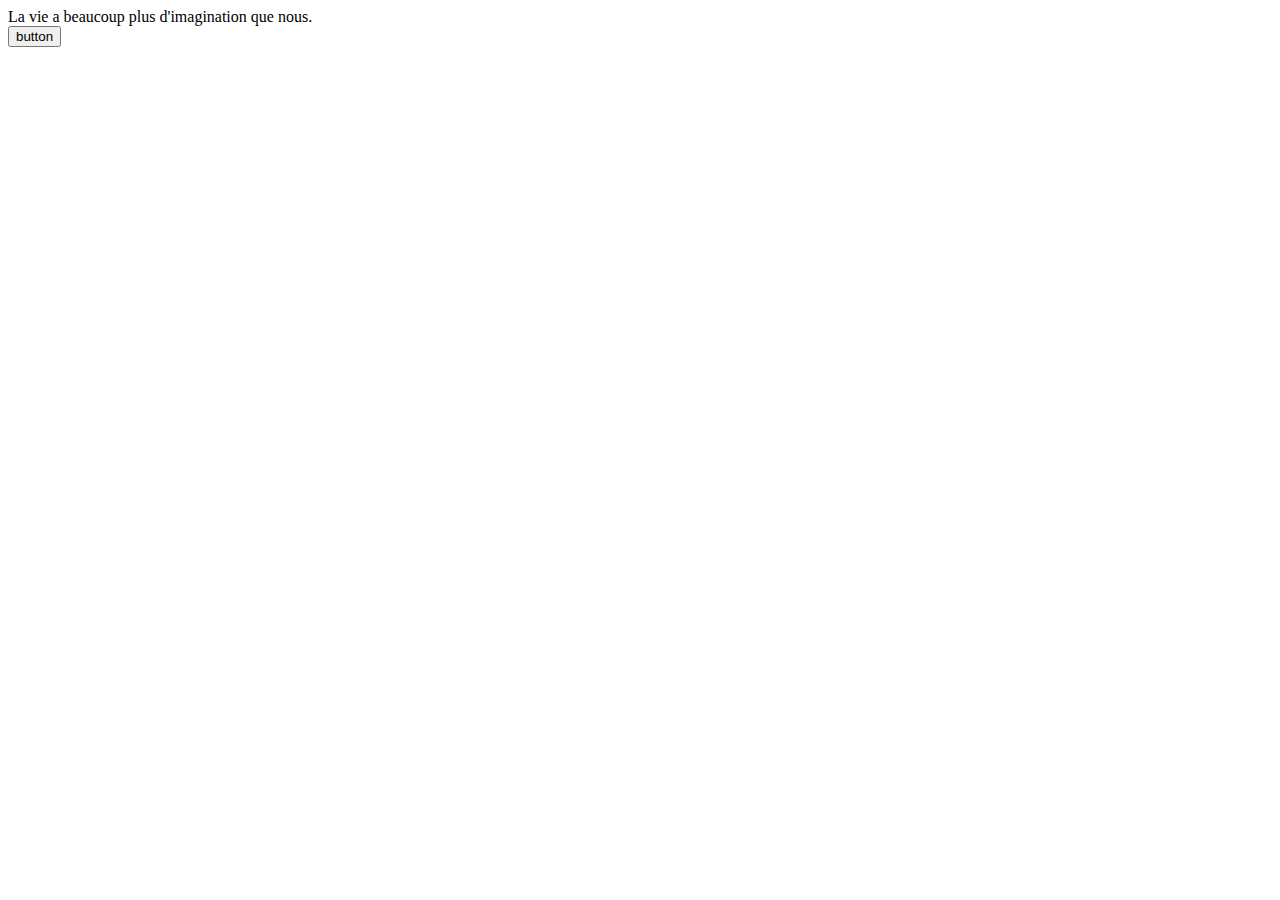
<file: jour02/job01/index.html>
<!DOCTYPE html>
<html lang="en">
<head>
    <meta charset="UTF-8">
    <meta http-equiv="X-UA-Compatible" content="IE=edge">
    <meta name="viewport" content="width=device-width, initial-scale=1.0">
    <title>Document</title>

    <script src="script.js"></script>
</head>
<body>
    <article id="citation">
        La vie a beaucoup plus d'imagination que nous.
    </article>

    <button id="button">button</button>
</body>
</html>
</file>
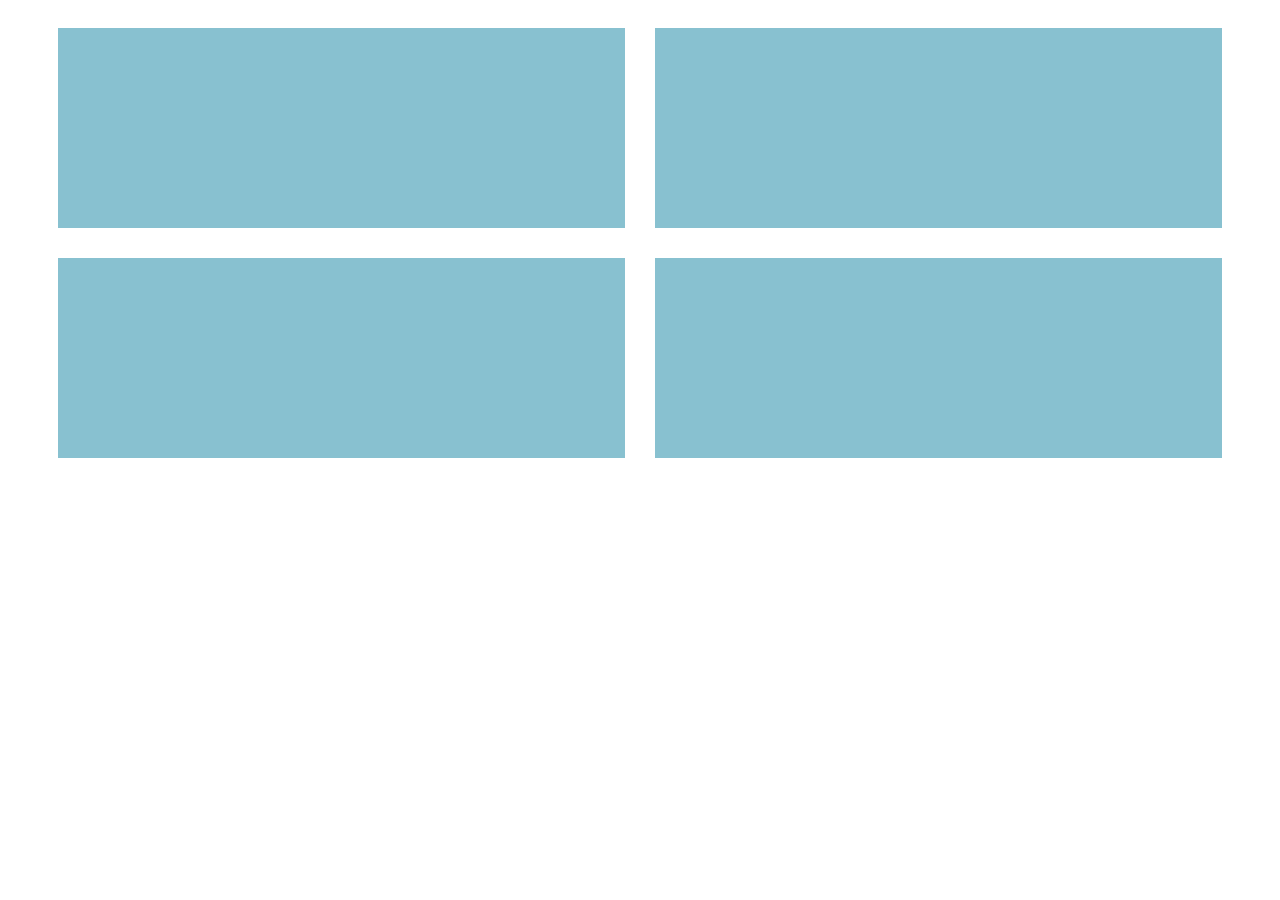
<file: jour6/job03/index.html>
<!DOCTYPE html>
<html lang="en">
<head>
    <meta charset="UTF-8">
    <meta http-equiv="X-UA-Compatible" content="IE=edge">
    <meta name="viewport" content="width=device-width, initial-scale=1.0">

    <link rel="stylesheet" type="text/css" href="style.css">
        
    <title>Jour 06 - Job 01</title>
</head>
<body>
    <section class="section"></section>
    <section class="section"></section>
    <section class="section"></section>
    <section class="section"></section>
</body>
</html>
</file>
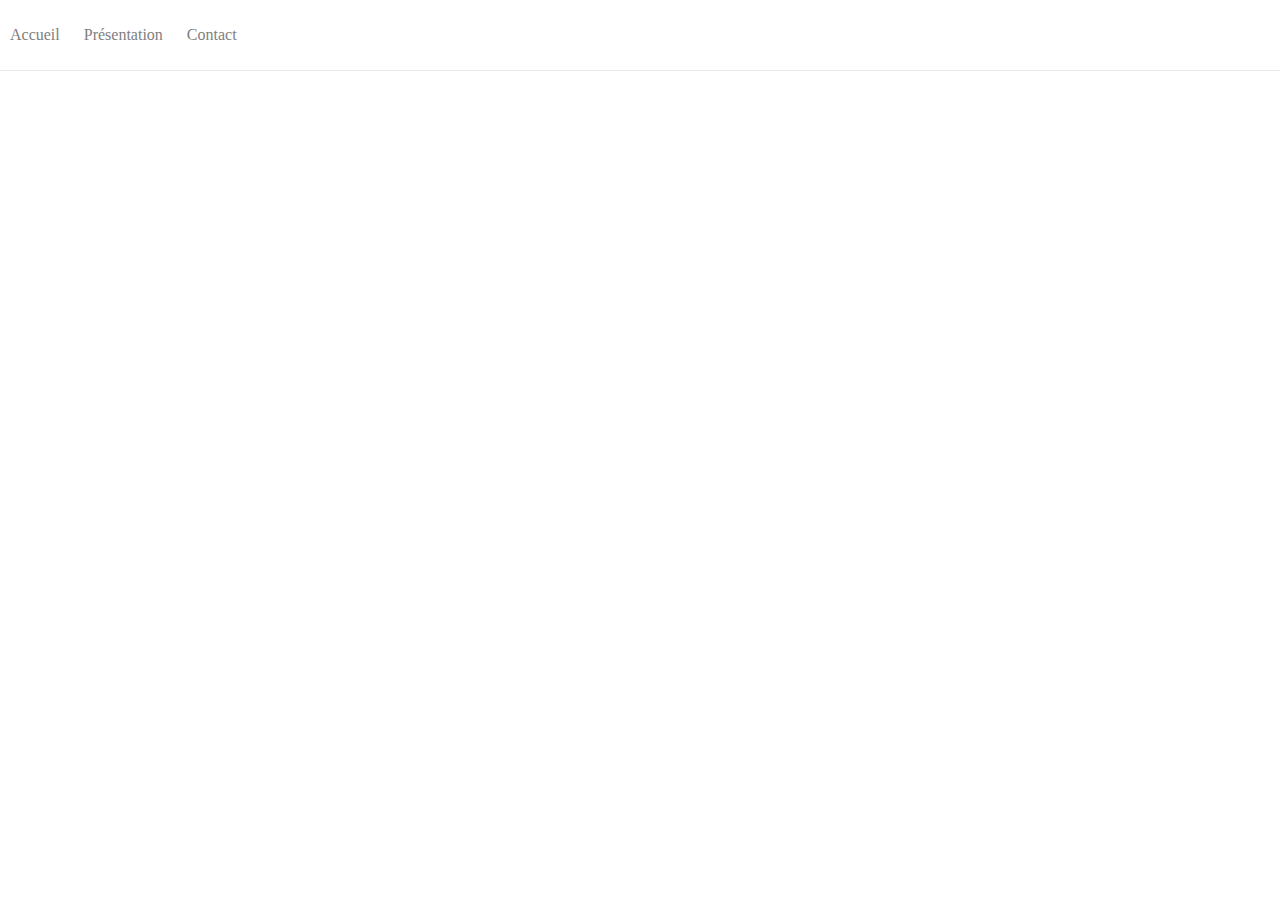
<file: jour6/job04/index.html>
<!DOCTYPE html>
<html lang="en">
<head>
    <meta charset="UTF-8">
    <meta http-equiv="X-UA-Compatible" content="IE=edge">
    <meta name="viewport" content="width=device-width, initial-scale=1.0">
    <link rel="stylesheet" type="text/css" href="style.css" />
    <title>Menu burger</title>
</head>
<body>
    <div class="nav">
        <label for="toggle">&#9776;</label>
        <input type="checkbox" id="toggle"/>
        <div class="menu">
            <a href="#">Accueil</a>
            <a href="#">Présentation</a>
            <a href="#">Contact</a>
        </div>
    </div>     
</body>
</html>
</file>
<file: jour6/job03/style.css>
.section {
    background-color: #88c1d0;
}

body {
    padding: 20px 50px;
}

@media screen and (min-width: 1600px) {

    body {
        display: grid;
        grid-template-columns: repeat(4,1fr);
        grid-gap: 30px;
        grid-auto-rows: 200px;
    }
}
    

@media all and (min-width: 768px) and (max-width: 1599px) {

    body {
        display: grid;
        grid-template-columns: repeat(2,auto);
        grid-gap: 30px;
        grid-auto-rows: 200px;
    }
}

@media screen and (max-width: 767px) {

    body {
        display: grid;
        grid-template-columns: repeat(1,auto);
        grid-gap: 30px;
        grid-auto-rows: 200px;
    }
}
</file>
<file: jour6/job04/style.css>
html, body {
    width: 100%;
    height: 100%;
    margin: 0;
}
.nav {
    border-bottom: 1px solid #EAEAEB; 
}
.menu {
    margin: 0 30px 0 0;
}
.menu a {
    clear: right;
    text-decoration: none;
    color: grey;
    margin: 0 10px;
    line-height: 70px;
}

span {
    color: #54D17A;
}

label {
    margin: 0 40px 0 0;
    font-size: 26px;
    line-height: 70px;
    display: none;
    width: 26px;
    float: right;
}
#toggle {
    display: none;
}

@media screen and (max-width: 767px) {
    label {
        display: block;
        cursor: pointer;
    }
    .menu {
        text-align: center;
        width: 100%;
        display: none;
    }
    .menu a {
        display: block;
        border-bottom: 1px solid #EAEAEB; 
        margin: 0;
    }
    #toggle:checked + .menu {
        display: block;
    }
}
</file>
